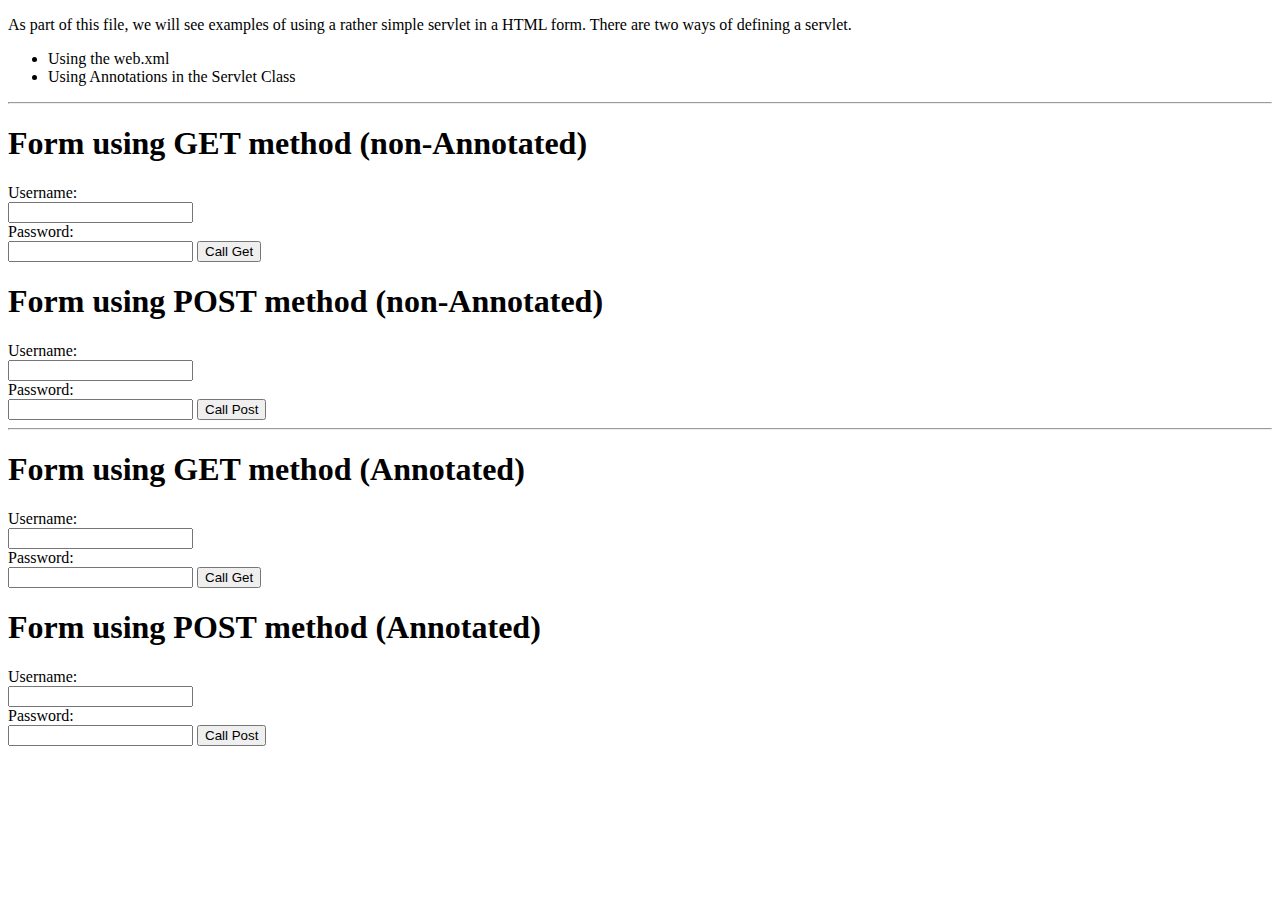
<file: week8/index.html>
<!DOCTYPE html>
<html>
<head>
<meta charset="UTF-8">
<title>HTML Form With Servlets</title>
</head>
<body>
	<p> As part of this file, we will see examples of using a rather simple
		servlet in a HTML form. There are two ways of defining a servlet.
		<ul>
			<li>Using the web.xml</li>
			<li>Using Annotations in the Servlet Class</li>
		</ul>
	<hr/>
	<h1>Form using GET method (non-Annotated)</h1>

	<form method="GET" action="/week8/HelloWorld">
		<label for="user">Username:</label><br> <input type="text"
			id="user" name="user"><br> <label for="pass">Password:</label><br>
		<input type="password" id="pass" name="pass">
		<button name="getIt" type="submit">Call Get</button>
	</form>

	<h1>Form using POST method (non-Annotated)</h1>

	<form method="POST" action="/week8/HelloWorld">
		<label for="user">Username:</label><br> <input type="text"
			id="user" name="user"><br> <label for="pass">Password:</label><br>
		<input type="password" id="pass" name="pass">
		<button name="postIt" type="submit">Call Post</button>
	</form>

	<hr/>
	<h1>Form using GET method (Annotated)</h1>

	<form method="GET" action="/week8/AnnotatedServlet">
		<label for="user">Username:</label><br> <input type="text"
			id="user" name="user"><br> <label for="pass">Password:</label><br>
		<input type="password" id="pass" name="pass">
		<button name="getIt" type="submit">Call Get</button>
	</form>

	<h1>Form using POST method (Annotated)</h1>

	<form method="POST" action="/week8/AnnotatedServlet">
		<label for="user">Username:</label><br> <input type="text"
			id="user" name="user"><br> <label for="pass">Password:</label><br>
		<input type="password" id="pass" name="pass">
		<button name="postIt" type="submit">Call Post</button>
	</form>

</body>
</html>
</file>
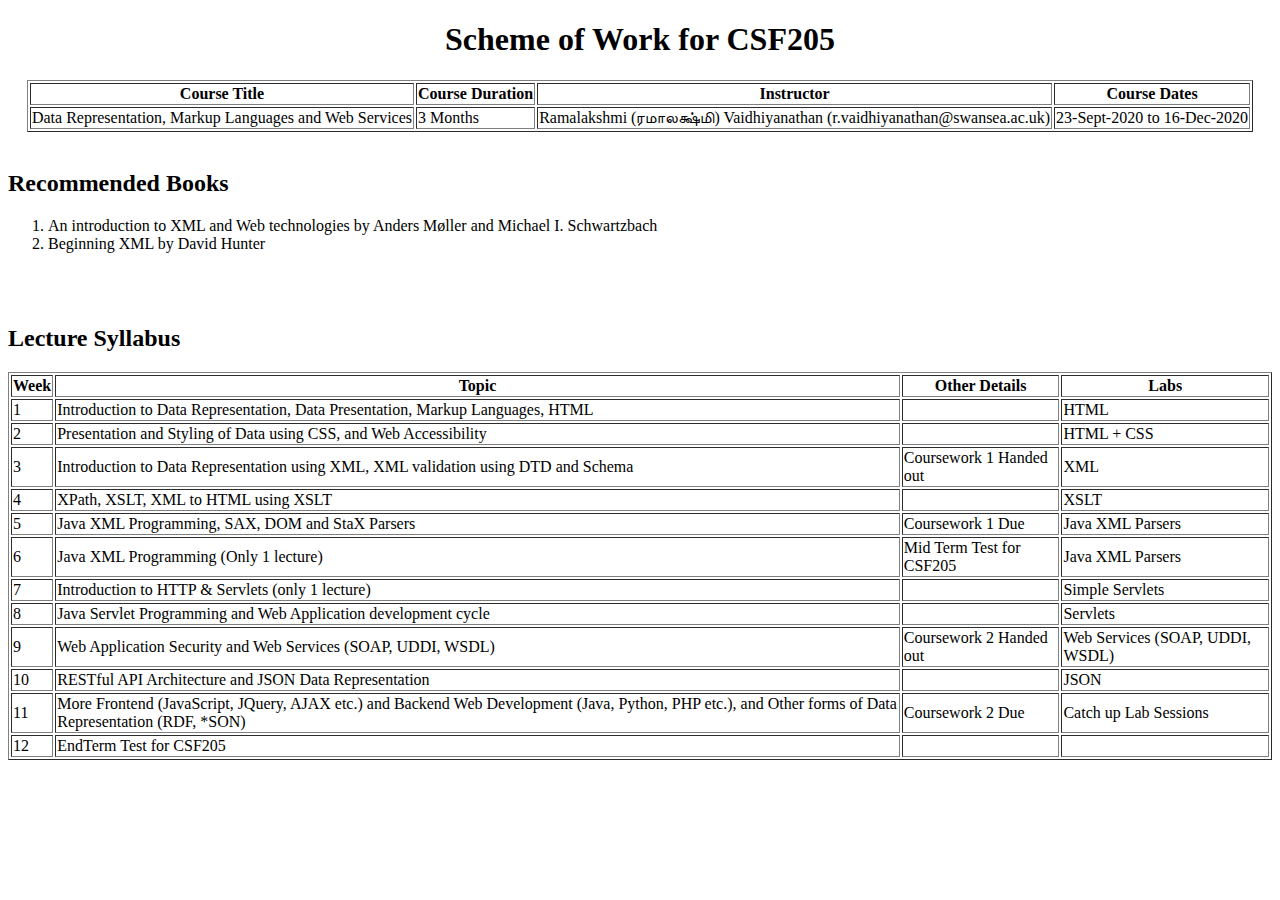
<file: week1/CSF205SoWHTMLOnly.html>
<!DOCTYPE html>
<html lang="en">
<head>
    <meta charset="UTF-8">
    <title>CSF205-Scheme of Work</title>
</head>
<body>
<h1>
    <center>
        Scheme of Work for CSF205
        </center>
</h1>
<center>
    <table border="solid">
        <thead>
        <tr>
            <th>Course Title</th>
            <th>Course Duration</th>
            <th>Instructor</th>
            <th>Course Dates</th>
        </tr>
        </thead>
        <tbody>
        <tr>
            <td>Data Representation, Markup Languages and Web Services</td>
            <td>3 Months</td>
            <td>Ramalakshmi (ரமாலக்ஷ்மி) Vaidhiyanathan (r.vaidhiyanathan@swansea.ac.uk)</td>
            <td>23-Sept-2020 to 16-Dec-2020</td>
        </tr>
        </tbody>
    </table>
</center>
<br>

<h2>Recommended Books</h2>

<div>

    <ol>
        <li>An introduction to XML and Web technologies by Anders Møller and Michael I. Schwartzbach</li>
        <li>Beginning XML by David Hunter</li>
    </ol>

</div>
<br>
<br>

<h2>Lecture Syllabus</h2>

<div>
    <table border="solid">
        <thead>
        <th>Week</th>
        <th>Topic</th>
        <th>Other Details</th>
        <th>Labs</th>
        </tr>
        </thead>
        <tbody>
        <tr>
            <td>1</td>
            <td>Introduction to Data Representation, Data Presentation, Markup Languages, HTML</td>
            <td></td>
            <td>HTML</td>
        </tr>
        <tr>
            <td>2</td>
            <td>Presentation and Styling of Data using CSS,
                and Web Accessibility
            </td>
            <td></td>
            <td>HTML + CSS</td>
        </tr>
        <tr>
            <td>3</td>
            <td>Introduction to Data Representation using XML,
                XML validation using DTD and Schema
            </td>
            <td>Coursework 1 Handed out</td>
            <td>XML</td>
        </tr>
        <tr>
            <td>4</td>
            <td>XPath, XSLT, XML to HTML using XSLT</td>
            <td></td>
            <td>XSLT</td>
        </tr>
        <tr>
            <td>5</td>
            <td>Java XML Programming, SAX, DOM and StaX Parsers</td>
            <td>Coursework 1 Due</td>
            <td>Java XML Parsers</td>
        </tr>
        <tr>
            <td>6</td>
            <td>Java XML Programming (Only 1 lecture)</td>
            <td>Mid Term Test for CSF205</td>
            <td>Java XML Parsers</td>
        </tr>
        <tr>
            <td>7</td>
            <td>Introduction to HTTP & Servlets (only 1 lecture)</td>
            <td></td>
            <td>Simple Servlets</td>
        </tr>
        <tr>
            <td>8</td>
            <td>Java Servlet Programming and
                Web Application development cycle
            </td>
            <td></td>
            <td>Servlets</td>
        </tr>
        <tr>
            <td>9</td>
            <td>Web Application Security and
                Web Services (SOAP, UDDI, WSDL)
            </td>
            <td>Coursework 2 Handed out</td>
            <td>Web Services (SOAP, UDDI, WSDL)</td>
        </tr>
        <tr>
            <td>10</td>
            <td>RESTful API Architecture and JSON Data Representation</td>
            <td></td>
            <td>JSON</td>
        </tr>
        <tr>
            <td>11</td>
            <td>More Frontend (JavaScript, JQuery, AJAX etc.)
                and Backend Web Development (Java, Python, PHP etc.), and Other
                forms of Data Representation (RDF, *SON)
            </td>
            <td>Coursework 2 Due</td>
            <td>Catch up Lab Sessions</td>
        </tr>
        <tr>
            <td>12</td>
            <td>EndTerm Test for CSF205</td>
            <td></td>
            <td></td>
        </tr>
        </tbody>
    </table>
</div>
<br>
</body>
</html>
</file>
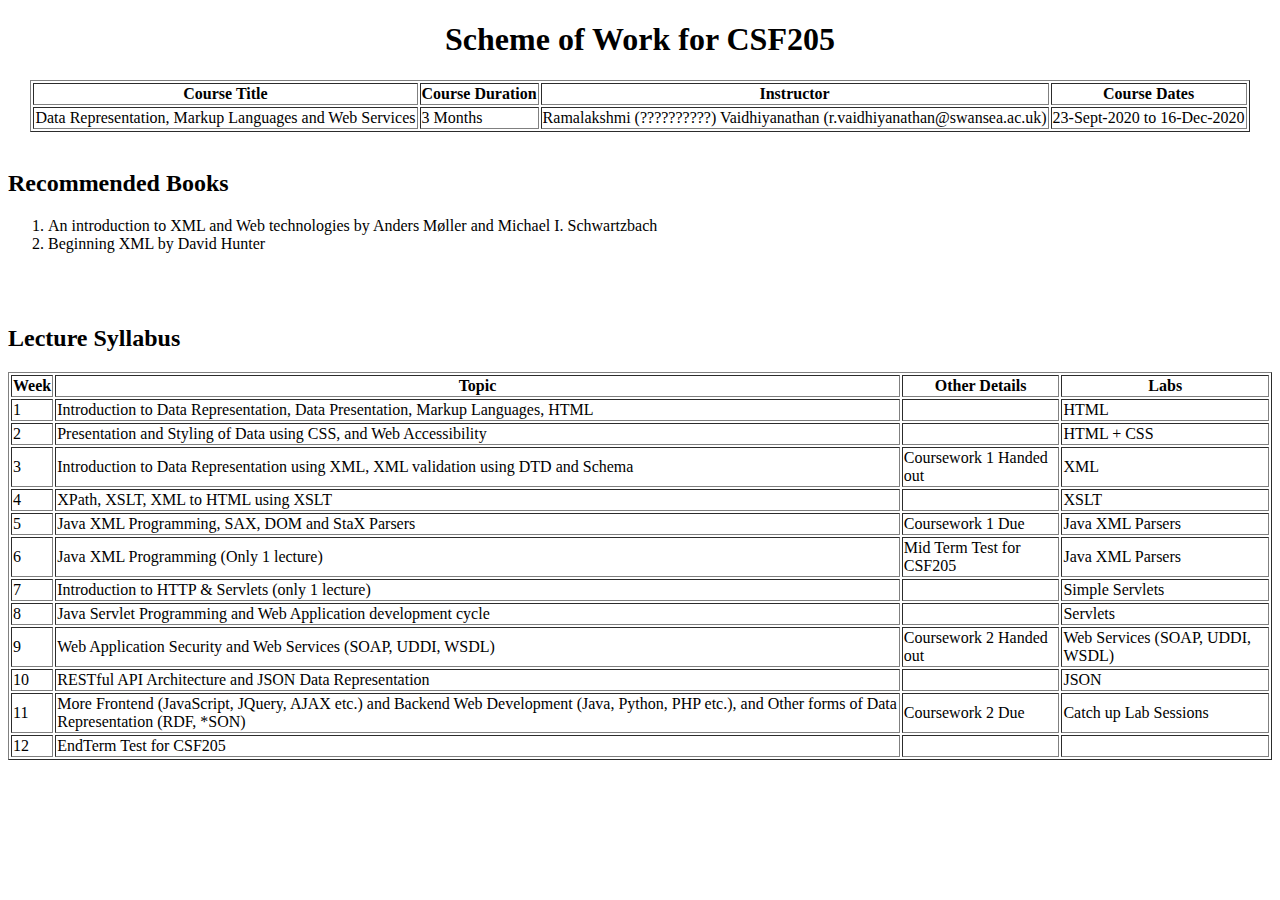
<file: week1/CSF205SoWNonUTF.html>
<!DOCTYPE html>
<html lang="en">
<head>
    <meta charset="iso-8859-1">
    <title>CSF205-Scheme of Work</title>
</head>
<body>
<h1>
    <center>
        Scheme of Work for CSF205
    </center>
</h1>
<center>
    <table border="solid">
        <thead>
        <tr>
            <th>Course Title</th>
            <th>Course Duration</th>
            <th>Instructor</th>
            <th>Course Dates</th>
        </tr>
        </thead>
        <tbody>
        <tr>
            <td>Data Representation, Markup Languages and Web Services</td>
            <td>3 Months</td>
            <td>Ramalakshmi (??????????) Vaidhiyanathan (r.vaidhiyanathan@swansea.ac.uk)</td>
            <td>23-Sept-2020 to 16-Dec-2020</td>
        </tr>
        </tbody>
    </table>
</center>
<br>

<h2>Recommended Books</h2>

<div>

    <ol>
        <li>An introduction to XML and Web technologies by Anders M�ller and Michael I. Schwartzbach</li>
        <li>Beginning XML by David Hunter</li>
    </ol>

</div>
<br>
<br>

<h2>Lecture Syllabus</h2>

<div>
    <table border="solid">
        <thead>
        <tr>
        <th>Week</th>
        <th>Topic</th>
        <th>Other Details</th>
        <th>Labs</th>
        </tr>
        </thead>
        <tbody>
        <tr>
            <td>1</td>
            <td>Introduction to Data Representation, Data Presentation, Markup Languages, HTML</td>
            <td></td>
            <td>HTML</td>
        </tr>
        <tr>
            <td>2</td>
            <td>Presentation and Styling of Data using CSS,
                and Web Accessibility
            </td>
            <td></td>
            <td>HTML + CSS</td>
        </tr>
        <tr>
            <td>3</td>
            <td>Introduction to Data Representation using XML,
                XML validation using DTD and Schema
            </td>
            <td>Coursework 1 Handed out</td>
            <td>XML</td>
        </tr>
        <tr>
            <td>4</td>
            <td>XPath, XSLT, XML to HTML using XSLT</td>
            <td></td>
            <td>XSLT</td>
        </tr>
        <tr>
            <td>5</td>
            <td>Java XML Programming, SAX, DOM and StaX Parsers</td>
            <td>Coursework 1 Due</td>
            <td>Java XML Parsers</td>
        </tr>
        <tr>
            <td>6</td>
            <td>Java XML Programming (Only 1 lecture)</td>
            <td>Mid Term Test for CSF205</td>
            <td>Java XML Parsers</td>
        </tr>
        <tr>
            <td>7</td>
            <td>Introduction to HTTP & Servlets (only 1 lecture)</td>
            <td></td>
            <td>Simple Servlets</td>
        </tr>
        <tr>
            <td>8</td>
            <td>Java Servlet Programming and
                Web Application development cycle
            </td>
            <td></td>
            <td>Servlets</td>
        </tr>
        <tr>
            <td>9</td>
            <td>Web Application Security and
                Web Services (SOAP, UDDI, WSDL)
            </td>
            <td>Coursework 2 Handed out</td>
            <td>Web Services (SOAP, UDDI, WSDL)</td>
        </tr>
        <tr>
            <td>10</td>
            <td>RESTful API Architecture and JSON Data Representation</td>
            <td></td>
            <td>JSON</td>
        </tr>
        <tr>
            <td>11</td>
            <td>More Frontend (JavaScript, JQuery, AJAX etc.)
                and Backend Web Development (Java, Python, PHP etc.), and Other
                forms of Data Representation (RDF, *SON)
            </td>
            <td>Coursework 2 Due</td>
            <td>Catch up Lab Sessions</td>
        </tr>
        <tr>
            <td>12</td>
            <td>EndTerm Test for CSF205</td>
            <td></td>
            <td></td>
        </tr>
        </tbody>
    </table>
</div>
<br/>
</body>
</html>
</file>
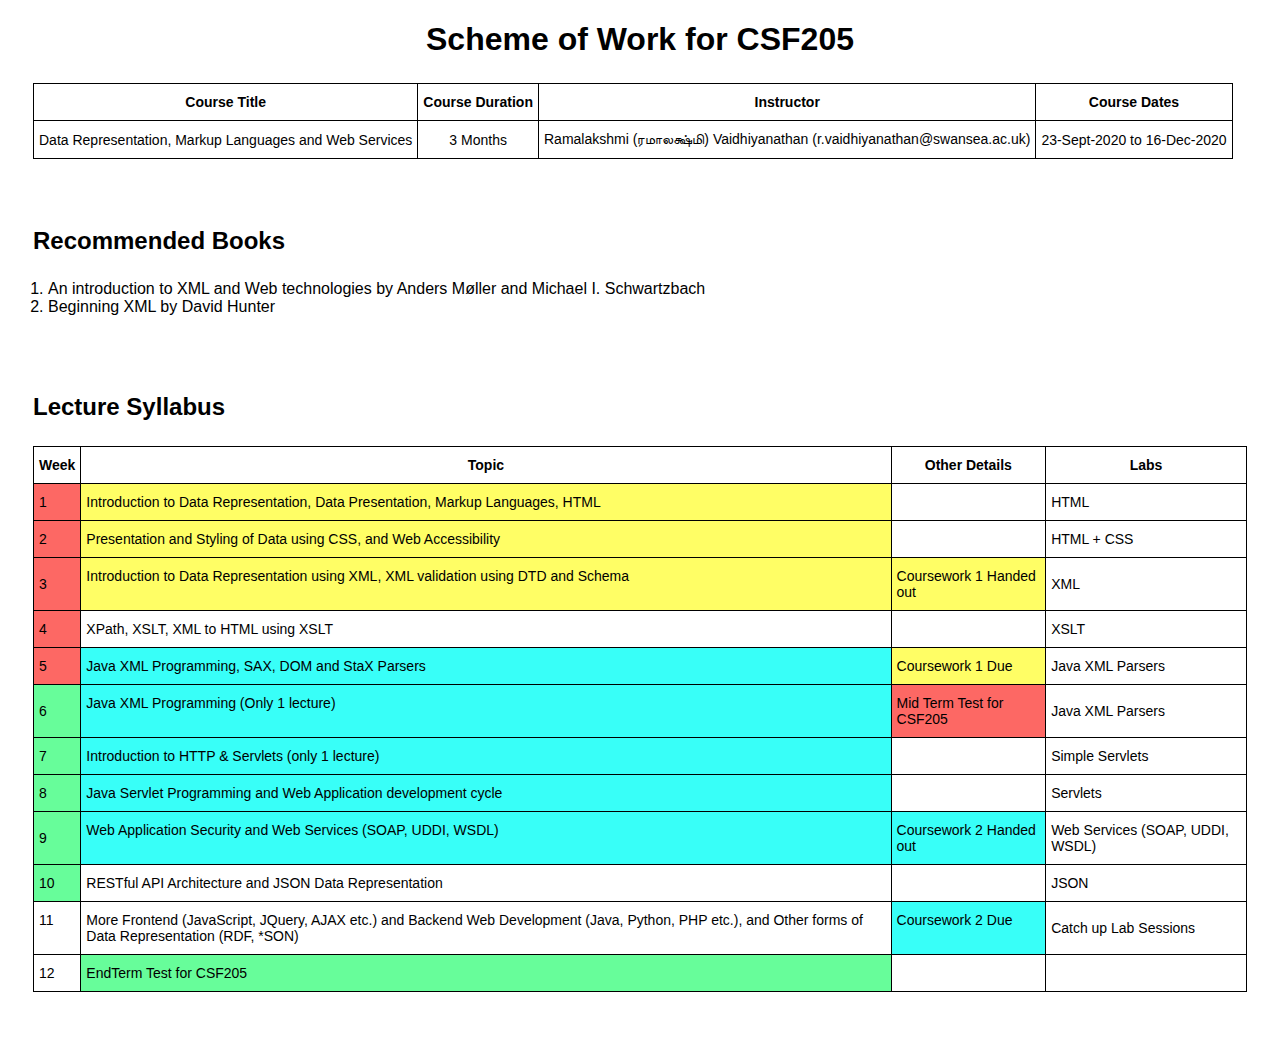
<file: week2/CSF205SoWHTMLCSSExternal.html>
<!DOCTYPE html>
<html lang="en">
<head>
    <meta charset="UTF-8">
    <link rel="stylesheet" type="text/css" href="style.css"/>
    <title>CSF205-Scheme of Work</title>
</head>
<body>
<h1 class="centerSet">
    Scheme of Work for 	CSF205
</h1>
<table class="tg">
    <thead >
    <tr class="th">
        <th>Course Title</th>
        <th>Course Duration</th>
        <th>Instructor</th>
        <th>Course Dates</th>
    </tr>
    </thead>
    <tbody>
    <tr>
        <td>Data Representation, Markup Languages and Web Services</td>
        <td>3 Months</td>
        <td>Ramalakshmi (ரமாலக்ஷ்மி) Vaidhiyanathan (r.vaidhiyanathan@swansea.ac.uk)</td>
        <td>23-Sept-2020 to 16-Dec-2020</td>
    </tr>
    </tbody>
</table>

<br>
<h2 class="headings">Recommended Books</h2>

<div >

    <ol>
        <li>An introduction to XML and Web technologies by Anders Møller and Michael I. Schwartzbach</li>
        <li>Beginning XML by David Hunter</li>
    </ol>

</div>
<br>
<br>

<h2 class="headings">Lecture Syllabus</h2>

<div >
    <table class="tg">
        <thead>
        <tr class="th">
            <th>Week</th>
            <th>Topic</th>
            <th>Other Details</th>
            <th>Labs</th>
        </tr>
        </thead>
        <tbody>
        <tr>
            <td class="tg-baly">1</td>
            <td class="tg-glna">Introduction to Data Representation, Data Presentation, Markup Languages, HTML</td>
            <td class="tg-cly1"></td>
            <td class="tdplain">HTML</td>
        </tr>
        <tr>
            <td class="tg-baly">2</td>
            <td class="tg-glna">Presentation and Styling of Data using CSS,
                and Web Accessibility</td>
            <td class="tg-cly1"></td>
            <td class="tdplain">HTML + CSS</td>
        </tr>
        <tr>
            <td class="tg-baly">3</td>
            <td class="tg-glna">Introduction to Data Representation using XML,
                XML validation using DTD and Schema</td>
            <td class="tg-o4lm">Coursework 1 Handed out</td>
            <td class="tdplain">XML</td>
        </tr>
        <tr>
            <td class="tg-baly">4</td>
            <td class="tg-0lax">XPath, XSLT, XML to HTML using XSLT</td>
            <td class="tg-cly1"></td>
            <td class="tdplain">XSLT</td>
        </tr>
        <tr>
            <td class="tg-baly">5</td>
            <td class="tg-99c3">Java XML Programming, SAX, DOM and StaX Parsers</td>
            <td class="tg-o4lm">Coursework 1 Due</td>
            <td class="tdplain">Java XML Parsers</td>
        </tr>
        <tr>
            <td class="tg-a00j">6</td>
            <td class="tg-99c3">Java XML Programming (Only 1 lecture)</td>
            <td class="tg-baly">Mid Term Test for CSF205</td>
            <td class="tdplain">Java XML Parsers</td>
        </tr>
        <tr>
            <td class="tg-a00j">7</td>
            <td class="tg-99c3">Introduction to HTTP & Servlets (only 1 lecture)</td>
            <td class="tg-cly1"></td>
            <td class="tdplain">Simple Servlets</td>
        </tr>
        <tr>
            <td class="tg-a00j">8</td>
            <td class="tg-99c3">Java Servlet Programming and
                Web Application development cycle</td>
            <td class="tg-cly1"></td>
            <td class="tdplain">Servlets</td>
        </tr>
        <tr>
            <td class="tg-a00j">9</td>
            <td class="tg-99c3">Web Application Security and
                Web Services (SOAP, UDDI, WSDL)</td>
            <td class="tg-3soz">Coursework 2 Handed out</td>
            <td class="tdplain">Web Services (SOAP, UDDI, WSDL)</td>
        </tr>
        <tr>
            <td class="tg-1o19">10</td>
            <td class="tg-0lax">RESTful API Architecture and JSON Data Representation</td>
            <td class="tg-0lax"></td>
            <td class="tdplain">JSON</td>
        </tr>
        <tr>
            <td class="tg-0lax">11</td>
            <td class="tg-0lax">More Frontend (JavaScript, JQuery, AJAX etc.)
                and Backend Web Development (Java, Python, PHP etc.), and Other
                forms of Data Representation (RDF, *SON)</td>
            <td class="tg-99c3">Coursework 2 Due</td>
            <td class="tdplain">Catch up Lab Sessions</td>
        </tr>
        <tr>
            <td class="tg-0lax">12</td>
            <td class="tg-1o19">EndTerm Test for CSF205</td>
            <td class="tg-0lax"></td>
            <td class="tdplain"></td>
        </tr>
        </tbody>
    </table>
</div>
<br>
</body>
</html>
</file>
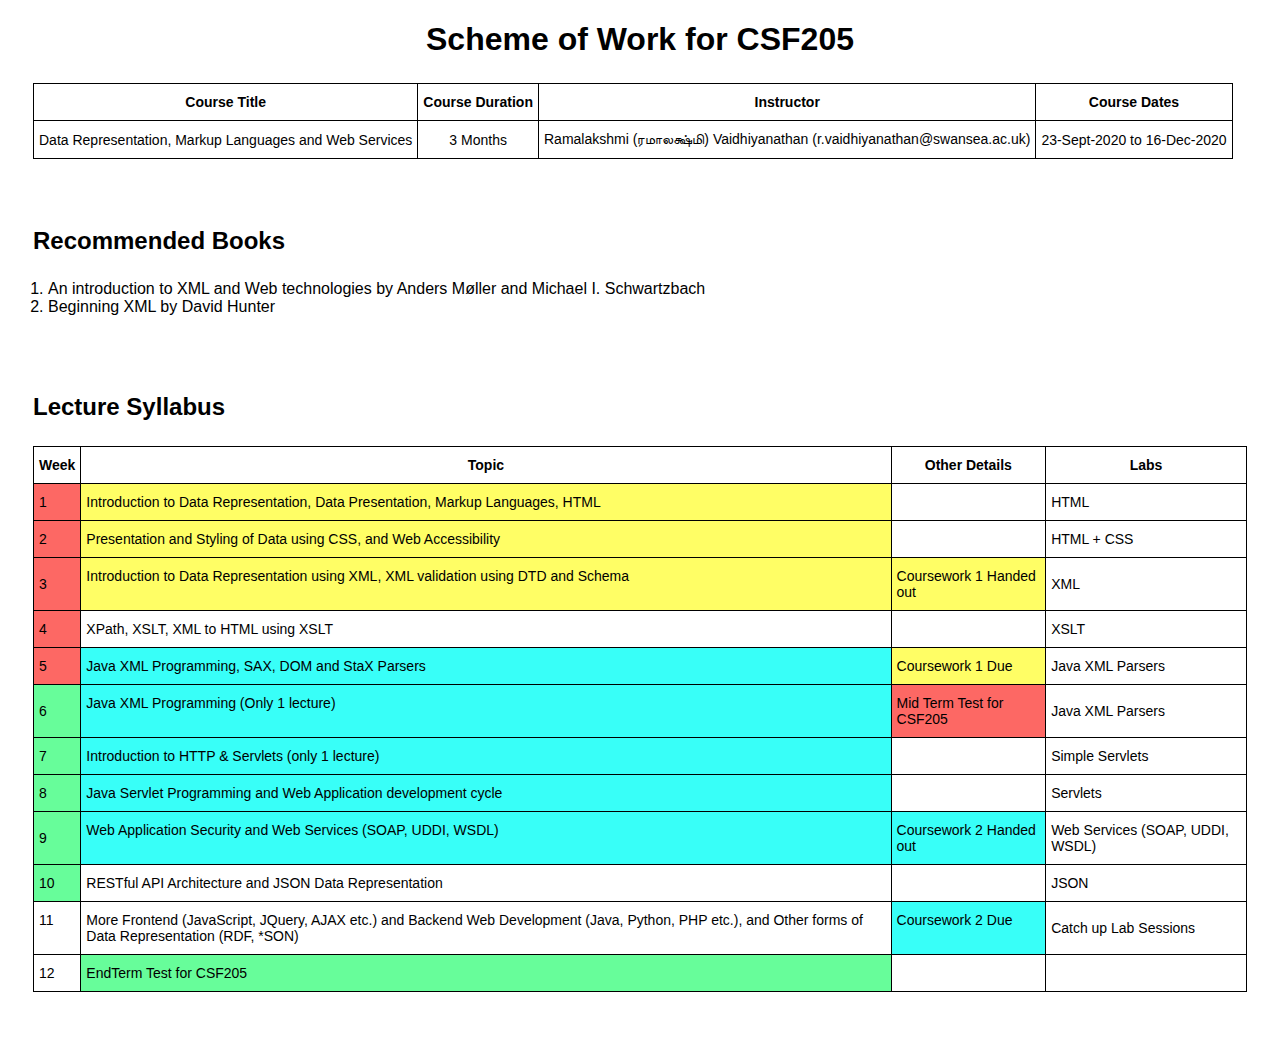
<file: week2/CSF205SoWHTMLCSSInternal.html>
<!DOCTYPE html>
<html lang="en">
<head>
    <meta charset="UTF-8">
    <title>CSF205-Scheme of Work</title>
    <style>
      * {font-family: Arial;text-overflow: ellipsis;}
      .tg  {border-collapse:collapse;border-spacing:0;text-align:center;margin:25px;}
      .tg td{font-family:Arial, sans-serif;font-size:14px;padding:10px 5px;border-style:solid;border-width:1px;overflow:hidden;word-break:normal;border-color:black;}
      .tg th{font-family:Arial, sans-serif;font-size:14px;font-weight:bold;;padding:10px 5px;border-style:solid;border-width:1px;overflow:hidden;word-break:normal;border-color:black;}
      .tg .tg-cly1{text-align:left;vertical-align:middle}
      .tg .tg-a00j{background-color:#67fd9a;text-align:left;vertical-align:middle}
      .tg .tg-1o19{background-color:#67fd9a;text-align:left;vertical-align:top}
      .tg .tg-glna{background-color:#fffe65;text-align:left;vertical-align:top}
      .tg .tg-3soz{background-color:#38fff8;text-align:left;vertical-align:middle}
      .tg .tg-o4lm{background-color:#fffe65;text-align:left;vertical-align:middle}
      .tg .tg-0lax{text-align:left;vertical-align:top}
      .tg .tg-baly{background-color:#fd6864;text-align:left;vertical-align:middle}
      .tg .tg-99c3{background-color:#38fff8;text-align:left;vertical-align:top}
      .tdbold {font: small-caps bold 14px Arial, sans-serif;}
      .tdplain {font: 14px Arial, sans-serif;text-align:left}
      .headings {margin:25px}
        .centerSet {text-align:center;}
		</style>
</head>
<body>
<h1 class="centerSet">
    Scheme of Work for 	CSF205
</h1>
<table class="tg">
    <thead >
    <tr class="th">
        <th>Course Title</th>
        <th>Course Duration</th>
        <th>Instructor</th>
        <th>Course Dates</th>
    </tr>
    </thead>
    <tbody>
    <tr>
        <td>Data Representation, Markup Languages and Web Services</td>
        <td>3 Months</td>
        <td>Ramalakshmi (ரமாலக்ஷ்மி) Vaidhiyanathan (r.vaidhiyanathan@swansea.ac.uk)</td>
        <td>23-Sept-2020 to 16-Dec-2020</td>
    </tr>
    </tbody>
</table>

<br>
<h2 class="headings">Recommended Books</h2>

<div >

    <ol>
        <li>An introduction to XML and Web technologies by Anders Møller and Michael I. Schwartzbach</li>
        <li>Beginning XML by David Hunter</li>
    </ol>

</div>
<br>
<br>

<h2 class="headings">Lecture Syllabus</h2>

<div >
    <table class="tg">
        <thead>
        <tr class="th">
            <th>Week</th>
            <th>Topic</th>
            <th>Other Details</th>
            <th>Labs</th>
        </tr>
        </thead>
        <tbody>
        <tr>
            <td class="tg-baly">1</td>
            <td class="tg-glna">Introduction to Data Representation, Data Presentation, Markup Languages, HTML</td>
            <td class="tg-cly1"></td>
            <td class="tdplain">HTML</td>
        </tr>
        <tr>
            <td class="tg-baly">2</td>
            <td class="tg-glna">Presentation and Styling of Data using CSS,
                and Web Accessibility</td>
            <td class="tg-cly1"></td>
            <td class="tdplain">HTML + CSS</td>
        </tr>
        <tr>
            <td class="tg-baly">3</td>
            <td class="tg-glna">Introduction to Data Representation using XML,
                XML validation using DTD and Schema</td>
            <td class="tg-o4lm">Coursework 1 Handed out</td>
            <td class="tdplain">XML</td>
        </tr>
        <tr>
            <td class="tg-baly">4</td>
            <td class="tg-0lax">XPath, XSLT, XML to HTML using XSLT</td>
            <td class="tg-cly1"></td>
            <td class="tdplain">XSLT</td>
        </tr>
        <tr>
            <td class="tg-baly">5</td>
            <td class="tg-99c3">Java XML Programming, SAX, DOM and StaX Parsers</td>
            <td class="tg-o4lm">Coursework 1 Due</td>
            <td class="tdplain">Java XML Parsers</td>
        </tr>
        <tr>
            <td class="tg-a00j">6</td>
            <td class="tg-99c3">Java XML Programming (Only 1 lecture)</td>
            <td class="tg-baly">Mid Term Test for CSF205</td>
            <td class="tdplain">Java XML Parsers</td>
        </tr>
        <tr>
            <td class="tg-a00j">7</td>
            <td class="tg-99c3">Introduction to HTTP & Servlets (only 1 lecture)</td>
            <td class="tg-cly1"></td>
            <td class="tdplain">Simple Servlets</td>
        </tr>
        <tr>
            <td class="tg-a00j">8</td>
            <td class="tg-99c3">Java Servlet Programming and
                Web Application development cycle</td>
            <td class="tg-cly1"></td>
            <td class="tdplain">Servlets</td>
        </tr>
        <tr>
            <td class="tg-a00j">9</td>
            <td class="tg-99c3">Web Application Security and
                Web Services (SOAP, UDDI, WSDL)</td>
            <td class="tg-3soz">Coursework 2 Handed out</td>
            <td class="tdplain">Web Services (SOAP, UDDI, WSDL)</td>
        </tr>
        <tr>
            <td class="tg-1o19">10</td>
            <td class="tg-0lax">RESTful API Architecture and JSON Data Representation</td>
            <td class="tg-0lax"></td>
            <td class="tdplain">JSON</td>
        </tr>
        <tr>
            <td class="tg-0lax">11</td>
            <td class="tg-0lax">More Frontend (JavaScript, JQuery, AJAX etc.)
                and Backend Web Development (Java, Python, PHP etc.), and Other
                forms of Data Representation (RDF, *SON)</td>
            <td class="tg-99c3">Coursework 2 Due</td>
            <td class="tdplain">Catch up Lab Sessions</td>
        </tr>
        <tr>
            <td class="tg-0lax">12</td>
            <td class="tg-1o19">EndTerm Test for CSF205</td>
            <td class="tg-0lax"></td>
            <td class="tdplain"></td>
        </tr>
        </tbody>
    </table>
</div>
<br>
</body>
</html>
</file>
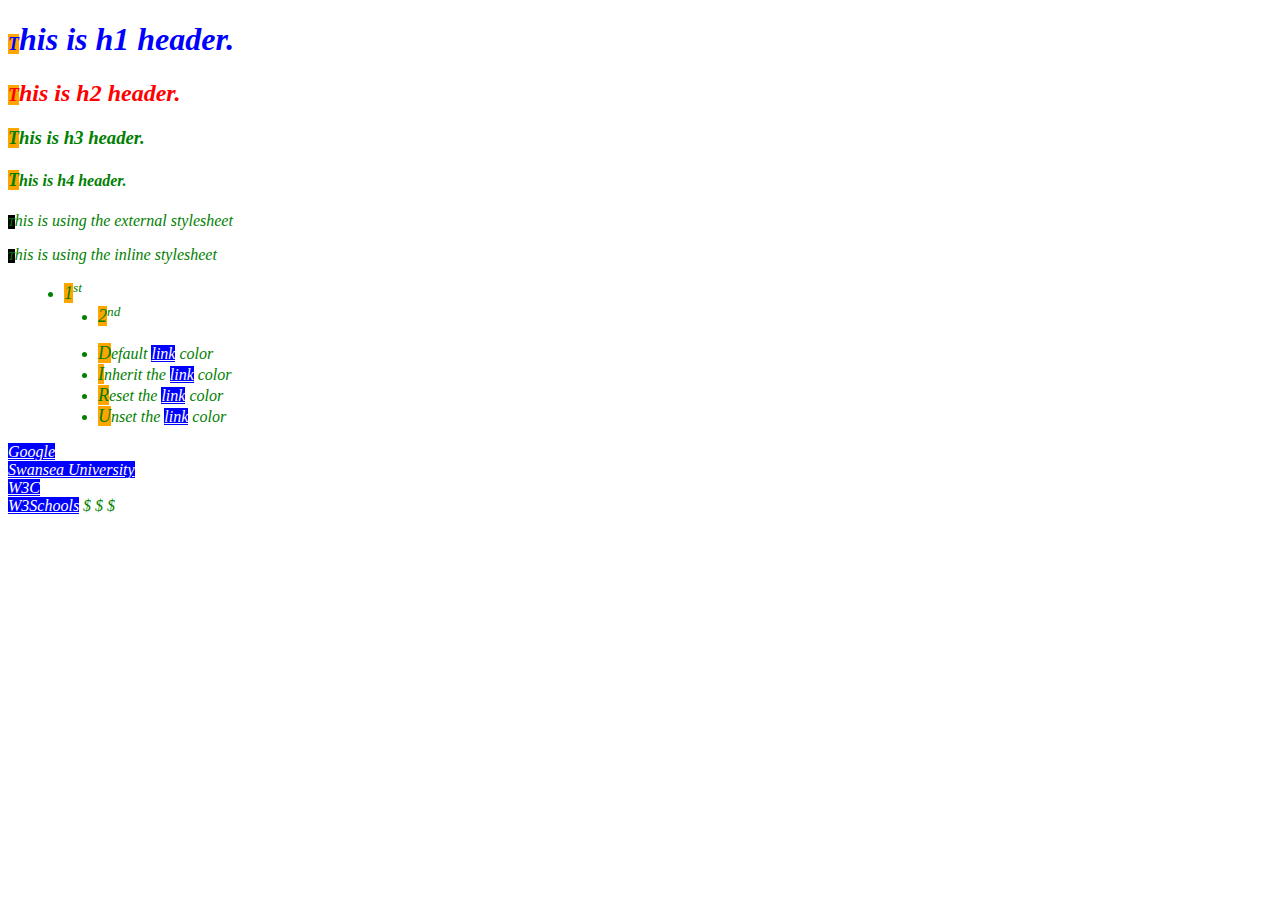
<file: week2/DemoCSS.html>
<!DOCTYPE html>
<html lang="en">
   <head>
      <meta charset="utf-8">
      <title>CSS Demo</title>
      <!--<link rel="stylesheet" href="demostyle.css">-->
      <style>
        
         .headings {
         color:green;
         }
         h1, h2, h3{
         color: red;
         }
         h1{
         color:blue;
         }
         body {
         font-style: italic;
         }
         li { margin-left: 0 } /* This is a reset */
         @media screen {
         li { margin-left: 50px }
         }
         @media print {
         li { margin-left: 1px }
         }
         .specific { margin-left: 1em } /* user css*/
         body {
         color: green;
         }
         .my-class-1 a {
         color: inherit;
         }
         .my-class-2 a {
         color: initial;
         }
         .my-class-3 a {
         color: unset;
         }
         ::first-letter {
         font-size: 18px; background-color: orange;
          }
          p::first-letter {
          font-size: 12px; background-color: black;
           }
           a:link {
             background: blue; color: white;
           }
           a:visited {
             background: white;
             color: black;
           }
      </style>
   </head>
   <body>
      <h1>This is h1 header.</h1>
      <h2>This is h2 header.</h2>
      <h3 class="headings">This is h3 header. </h3>
      <h4>This is h4 header. </h4>
      <p> This is using the external stylesheet</p>
      <p style="color:green;">This is using the inline stylesheet</p>
      <ul>
         <li class="specific">1<sup>st</sup></li>
         <li>2<sup>nd</sup></li>
      </ul>
      <ul>
         <li>Default <a href="#">link</a> color</li>
         <li class="my-class-1">Inherit the <a href="#">link</a> color</li>
         <li class="my-class-2">Reset the <a href="#">link</a> color</li>
         <li class="my-class-3">Unset the <a href="#">link</a> color</li>
      </ul>
      <a href="https://www.google.com" target="_blank">Google</a> <br/>
      <a href="https://swansea.ac.uk" target="_blank">Swansea University</a> <br/>
      <a href="https://www.w3.org"  target="_blank">W3C</a> <br/>
      <a href="https://www.w3schools.com"  target="_blank">W3Schools</a>
      <span>&#x24;</span>
      <span>&#36;</span>
      <span>&dollar;</span>

   </body>
</html>
</file>
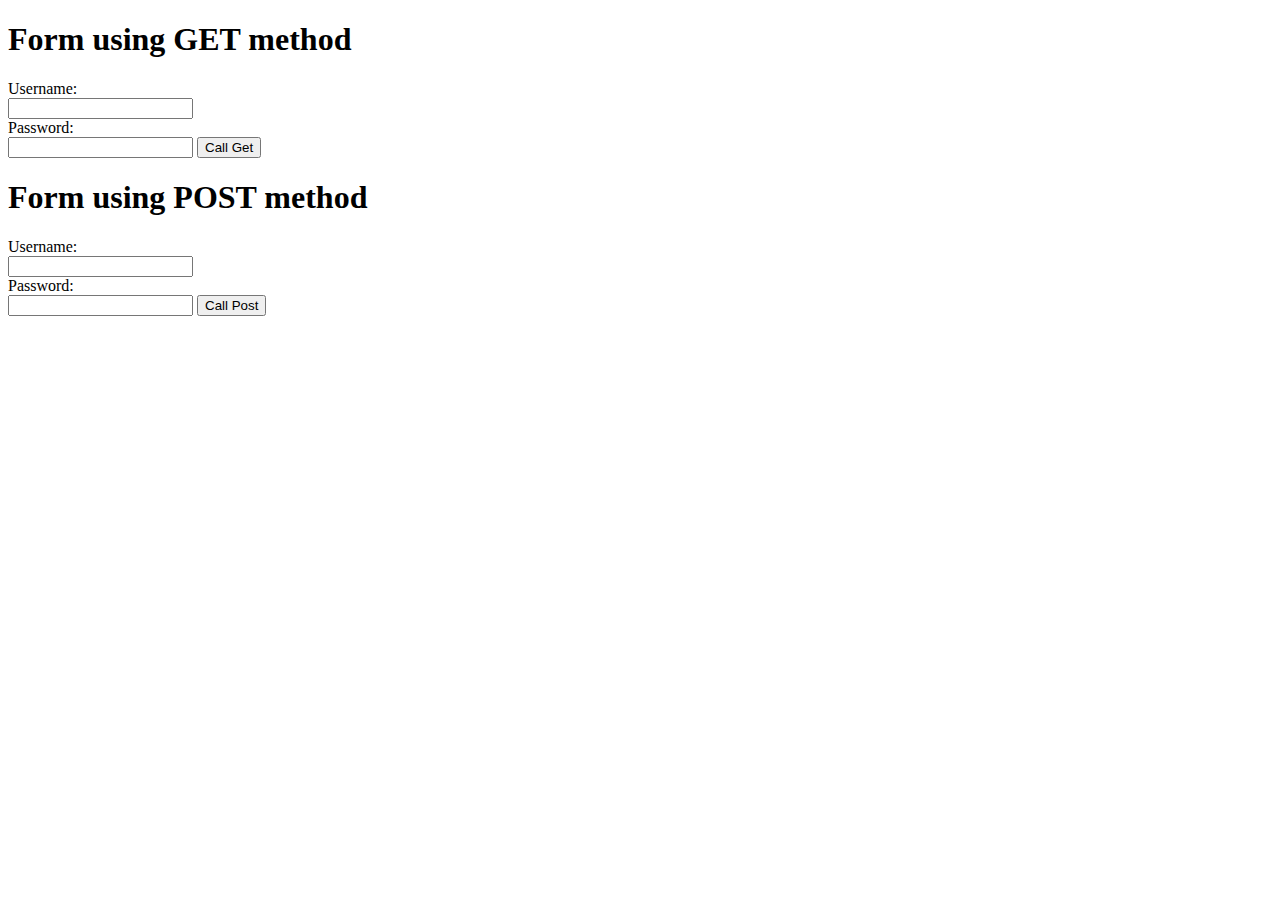
<file: week7/HTMLForm.html>
<!DOCTYPE html>
<html>
<head>
<meta charset="UTF-8">
<title>HTML Form With Servlets</title>
</head>
<body>
	<h1>Form using GET method</h1>

	<form method="GET" action="/CSF205ServicesProgramming/SimpleServlet">
		<label for="user">Username:</label><br> <input type="text"
			id="user" name="user"><br> <label for="pass">Password:</label><br>
		<input type="password" id="pass" name="pass">
		<button name="getIt" type="submit">Call Get</button>
	</form>

	<h1>Form using POST method</h1>

	<form method="POST" action="/CSF205ServicesProgramming/SimpleServlet">
		<label for="user">Username:</label><br> <input type="text"
			id="user" name="user"><br> <label for="pass">Password:</label><br>
		<input type="password" id="pass" name="pass">
		<button name="postIt" type="submit">Call Post</button>
	</form>


</body>
</html>
</file>
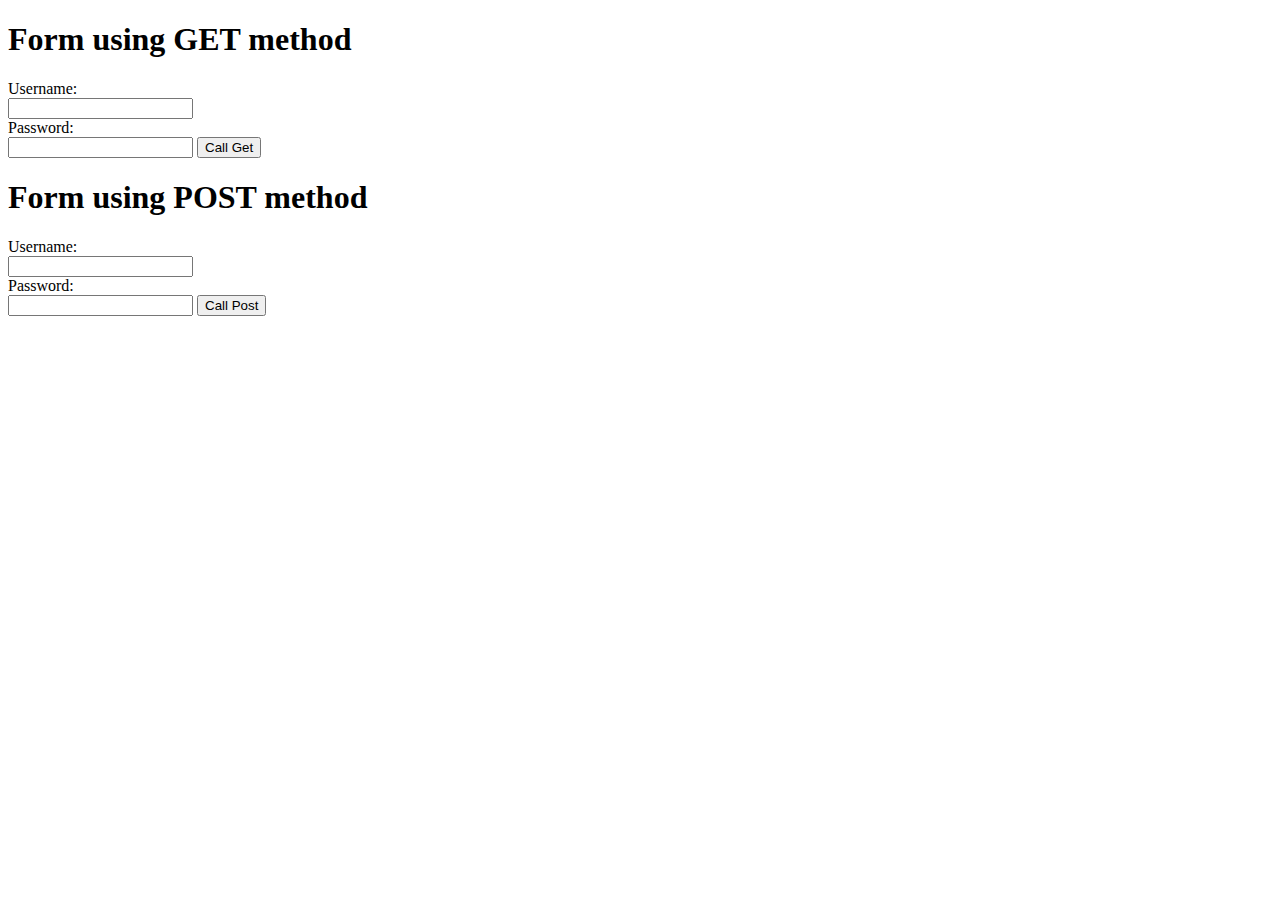
<file: week7/HTMLFormNoAction.html>
<!DOCTYPE html>
<html>
	<head>
		<meta charset="UTF-8">
			<title>HTML Form With Servlets</title>
		</head>
		<body>
			<h1>Form using GET method</h1>
			<form method="GET" action="">
				<label for="user">Username:</label>
				<br>
					<input type="text"
			id="user" name="user">
						<br>
							<label for="pass">Password:</label>
							<br>
								<input type="password" id="pass" name="pass">
									<button name="getIt" type="submit">Call Get</button>
								</form>
								<h1>Form using POST method</h1>
								<form method="POST" action="">
									<label for="user">Username:</label>
									<br>
										<input type="text"
			id="user" name="user">
											<br>
												<label for="pass">Password:</label>
												<br>
													<input type="password" id="pass" name="pass">
														<button name="postIt" type="submit">Call Post</button>
													</form>
												</body>
											</html>
</file>
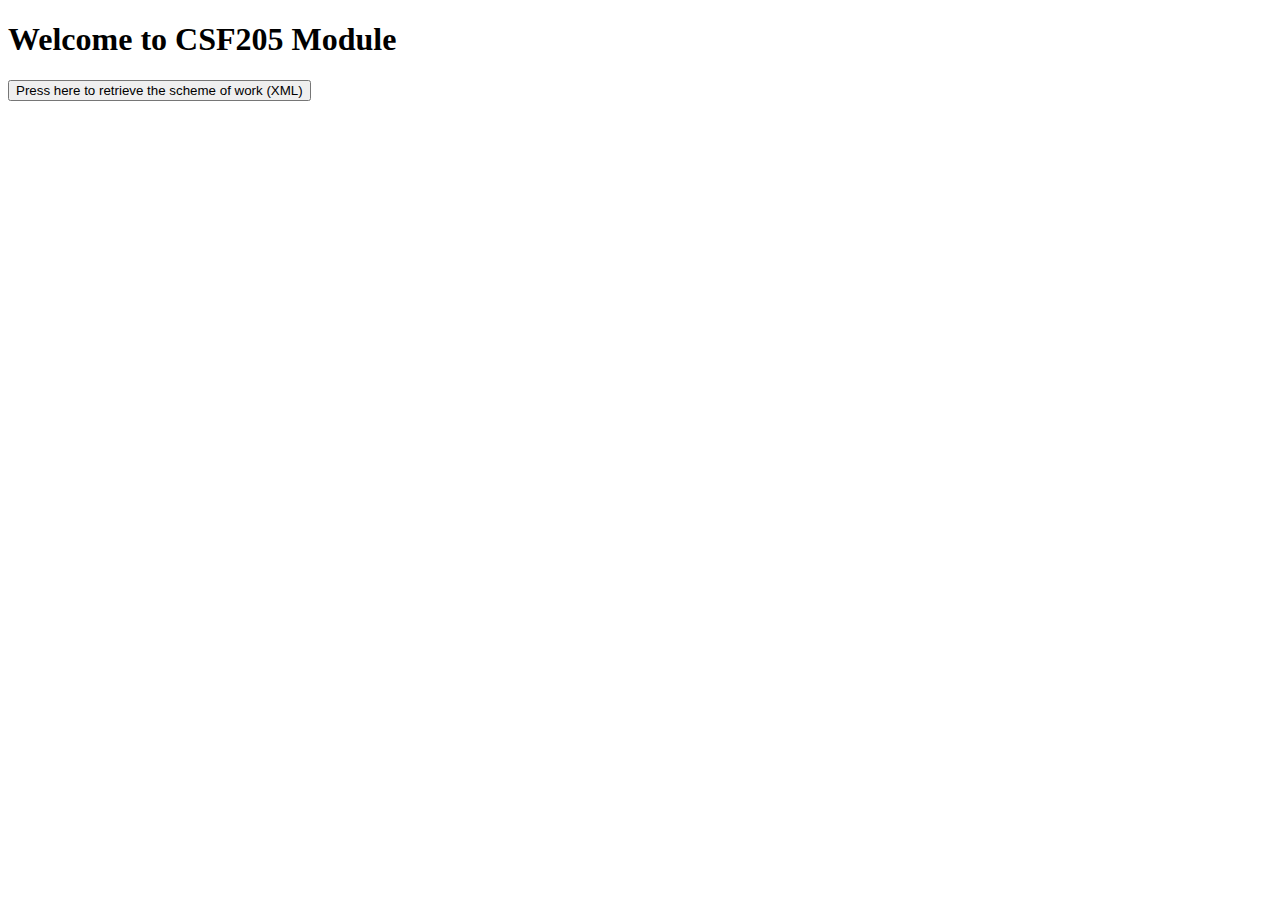
<file: week8/CSF205SoWModulePlan.html>
<!DOCTYPE html>
<html>
<head>
<meta charset="UTF-8">
<title>CSF205</title>
</head>
<body>
<h1>Welcome to CSF205 Module</h1>

	<form method="GET" action="./SoWXMLReader">
		<button name="getIt" type="submit">Press here to retrieve the scheme of work (XML)</button>
	</form>

</body>
</html>
</file>
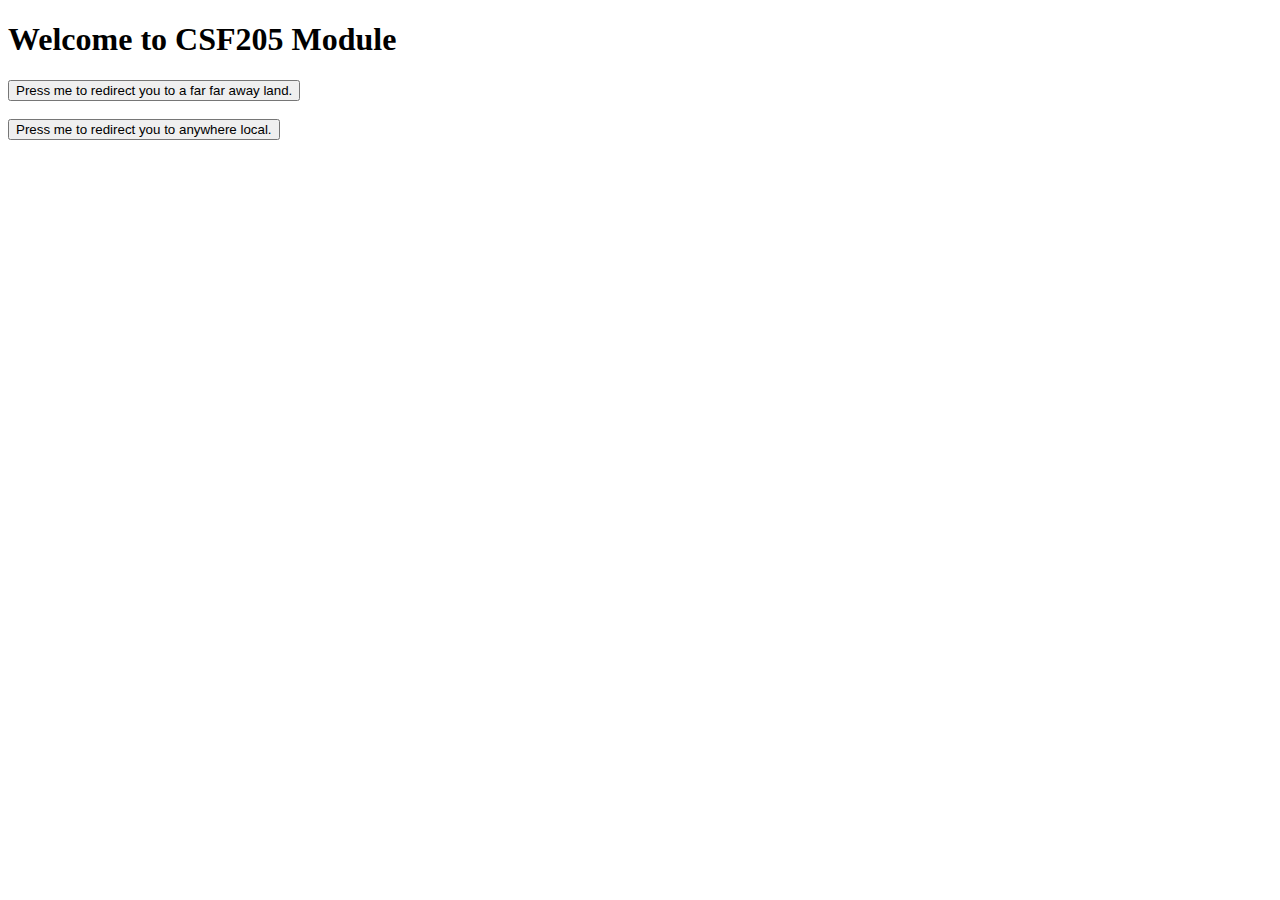
<file: week8/MoreServlets.html>
<!DOCTYPE html>
<html>
<head>
<meta charset="UTF-8">
<title>CSF205</title>
</head>
<body>
<h1>Welcome to CSF205 Module</h1>

	<form method="GET" action="./AddlServlet">
 		<input type="hidden" id="dest" name="dest" value="farfaraway">
		<button name="getIt" type="submit">Press me to redirect you to a far far away land.</button>
	</form>
<br/>
	<form method="GET" action="./AddlServlet">
		<input type="hidden" id="dest" name="dest" value="nearby">
		<button name="getIt" type="submit">Press me to redirect you to anywhere local.</button>
	</form>

</body>
</html>
</file>
<file: week2/style.css>
* {font-family: Arial;text-overflow: ellipsis;}
 .tg  {border-collapse:collapse;border-spacing:0;text-align:center;margin:25px;}
 .tg td{font-family:Arial, sans-serif;font-size:14px;padding:10px 5px;border-style:solid;border-width:1px;overflow:hidden;word-break:normal;border-color:black;}
 .tg th{font-family:Arial, sans-serif;font-size:14px;font-weight:bold;;padding:10px 5px;border-style:solid;border-width:1px;overflow:hidden;word-break:normal;border-color:black;}
 .tg .tg-cly1{text-align:left;vertical-align:middle}
 .tg .tg-a00j{background-color:#67fd9a;text-align:left;vertical-align:middle}
 .tg .tg-1o19{background-color:#67fd9a;text-align:left;vertical-align:top}
 .tg .tg-glna{background-color:#fffe65;text-align:left;vertical-align:top}
 .tg .tg-3soz{background-color:#38fff8;text-align:left;vertical-align:middle}
 .tg .tg-o4lm{background-color:#fffe65;text-align:left;vertical-align:middle}
 .tg .tg-0lax{text-align:left;vertical-align:top}
 .tg .tg-baly{background-color:#fd6864;text-align:left;vertical-align:middle}
 .tg .tg-99c3{background-color:#38fff8;text-align:left;vertical-align:top}
 .tdbold {font: small-caps bold 14px Arial, sans-serif;}
 .tdplain {font: 14px Arial, sans-serif;text-align:left}
 .headings {margin:25px}
 .centerSet {text-align:center;}
</file>
<file: week2/demostyle.css>
p{
  color:red;
}

h1, h2, h3 {
    font-family: cursive;
    color: green;
}
</file>
